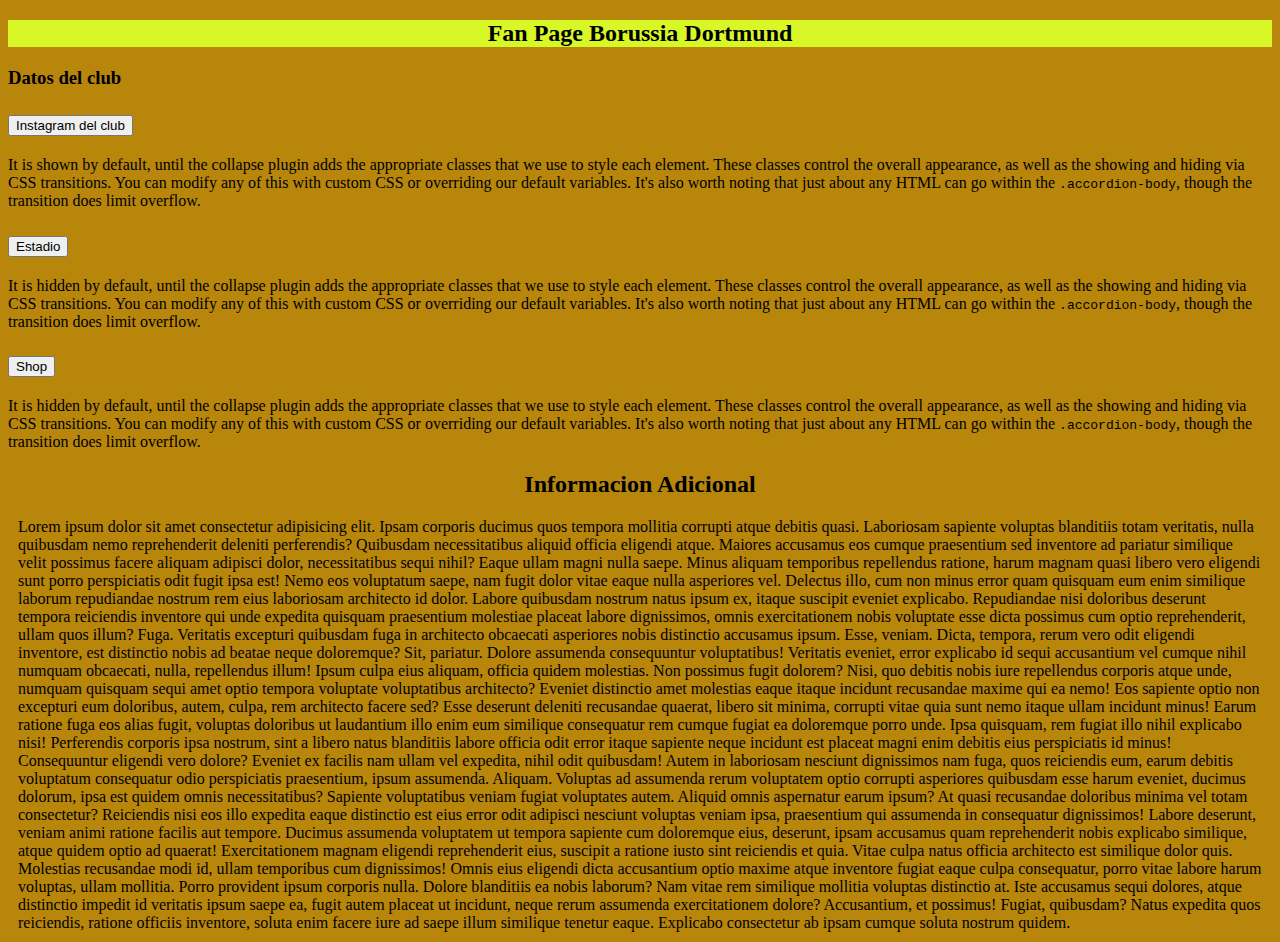
<file: fanpage.html>
<!DOCTYPE html>
<html lang="en">
<head>
    <meta charset="UTF-8">
    <meta http-equiv="X-UA-Compatible" content="IE=edge">
    <meta name="viewport" content="width=device-width, initial-scale=1.0">
   <!--bootstrap-->
   <link href="https://cdn.jsdelivr.net/npm/bootstrap@5.1.3/dist/css/bootstrap.min.css" rel="stylesheet" integrity="sha384-1BmE4kWBq78iYhFldvKuhfTAU6auU8tT94WrHftjDbrCEXSU1oBoqyl2QvZ6jIW3" crossorigin="anonymous">
   <!--css-->
   <link rel="stylesheet" href="style.css">
   
    <title>Fan Page Borussia Dortmund</title>
</head>
<body class="body">
    <!--header con titulo de la seccion-->
    <header>
        <h2 class="h2s">Fan Page Borussia Dortmund</h2>
      </header>
    
      <!--inicio de article-->
      <article>
      <h3>Datos del club</h3>
      
      <!-- aplicando bootstrap -->

      <div class="accordion" id="accordionExample">
        <div class="accordion-item">
          <h2 class="accordion-header" id="headingOne">
            <button class="accordion-button" type="button" data-bs-toggle="collapse" data-bs-target="#collapseOne" aria-expanded="true" aria-controls="collapseOne">
              Instagram del club 
            </button>
          </h2>
          <div id="collapseOne" class="accordion-collapse collapse show" aria-labelledby="headingOne" data-bs-parent="#accordionExample">
            <div class="accordion-body">
              <strong><a href="https://www.instagram.com/?hl=es"></a></strong> It is shown by default, until the collapse plugin adds the appropriate classes that we use to style each element. These classes control the overall appearance, as well as the showing and hiding via CSS transitions. You can modify any of this with custom CSS or overriding our default variables. It's also worth noting that just about any HTML can go within the <code>.accordion-body</code>, though the transition does limit overflow.
            </div>
          </div>
        </div>
        <div class="accordion-item">
          <h2 class="accordion-header" id="headingTwo">
            <button class="accordion-button collapsed" type="button" data-bs-toggle="collapse" data-bs-target="#collapseTwo" aria-expanded="false" aria-controls="collapseTwo">
              Estadio
            </button>
          </h2>
          <div id="collapseTwo" class="accordion-collapse collapse" aria-labelledby="headingTwo" data-bs-parent="#accordionExample">
            <div class="accordion-body">
              <strong><a href="https://goo.gl/maps/1FSu7y8EmRWNzFhp6"></a></strong> It is hidden by default, until the collapse plugin adds the appropriate classes that we use to style each element. These classes control the overall appearance, as well as the showing and hiding via CSS transitions. You can modify any of this with custom CSS or overriding our default variables. It's also worth noting that just about any HTML can go within the <code>.accordion-body</code>, though the transition does limit overflow.
            </div>
          </div>
        </div>
        <div class="accordion-item">
          <h2 class="accordion-header" id="headingThree">
            <button class="accordion-button collapsed" type="button" data-bs-toggle="collapse" data-bs-target="#collapseThree" aria-expanded="false" aria-controls="collapseThree">
              Shop
            </button>
          </h2>
          <div id="collapseThree" class="accordion-collapse collapse" aria-labelledby="headingThree" data-bs-parent="#accordionExample">
            <div class="accordion-body">
              <strong><a href="https://www.bvbonlineshop.com/es/"></a></strong> It is hidden by default, until the collapse plugin adds the appropriate classes that we use to style each element. These classes control the overall appearance, as well as the showing and hiding via CSS transitions. You can modify any of this with custom CSS or overriding our default variables. It's also worth noting that just about any HTML can go within the <code>.accordion-body</code>, though the transition does limit overflow.
            </div>
          </div>
        </div>
      </div>


       <h2 class="h2p">Informacion Adicional</h2>
       <p class="pp">Lorem ipsum dolor sit amet consectetur adipisicing elit. Ipsam corporis ducimus quos tempora mollitia corrupti atque debitis quasi. Laboriosam sapiente voluptas blanditiis totam veritatis, nulla quibusdam nemo reprehenderit deleniti perferendis?
       Quibusdam necessitatibus aliquid officia eligendi atque. Maiores accusamus eos cumque praesentium sed inventore ad pariatur similique velit possimus facere aliquam adipisci dolor, necessitatibus sequi nihil? Eaque ullam magni nulla saepe.
       Minus aliquam temporibus repellendus ratione, harum magnam quasi libero vero eligendi sunt porro perspiciatis odit fugit ipsa est! Nemo eos voluptatum saepe, nam fugit dolor vitae eaque nulla asperiores vel.
       Delectus illo, cum non minus error quam quisquam eum enim similique laborum repudiandae nostrum rem eius laboriosam architecto id dolor. Labore quibusdam nostrum natus ipsum ex, itaque suscipit eveniet explicabo.
       Repudiandae nisi doloribus deserunt tempora reiciendis inventore qui unde expedita quisquam praesentium molestiae placeat labore dignissimos, omnis exercitationem nobis voluptate esse dicta possimus cum optio reprehenderit, ullam quos illum? Fuga.
       Veritatis excepturi quibusdam fuga in architecto obcaecati asperiores nobis distinctio accusamus ipsum. Esse, veniam. Dicta, tempora, rerum vero odit eligendi inventore, est distinctio nobis ad beatae neque doloremque? Sit, pariatur.
       Dolore assumenda consequuntur voluptatibus! Veritatis eveniet, error explicabo id sequi accusantium vel cumque nihil numquam obcaecati, nulla, repellendus illum! Ipsum culpa eius aliquam, officia quidem molestias. Non possimus fugit dolorem?
       Nisi, quo debitis nobis iure repellendus corporis atque unde, numquam quisquam sequi amet optio tempora voluptate voluptatibus architecto? Eveniet distinctio amet molestias eaque itaque incidunt recusandae maxime qui ea nemo!
       Eos sapiente optio non excepturi eum doloribus, autem, culpa, rem architecto facere sed? Esse deserunt deleniti recusandae quaerat, libero sit minima, corrupti vitae quia sunt nemo itaque ullam incidunt minus!
       Earum ratione fuga eos alias fugit, voluptas doloribus ut laudantium illo enim eum similique consequatur rem cumque fugiat ea doloremque porro unde. Ipsa quisquam, rem fugiat illo nihil explicabo nisi!
       Perferendis corporis ipsa nostrum, sint a libero natus blanditiis labore officia odit error itaque sapiente neque incidunt est placeat magni enim debitis eius perspiciatis id minus! Consequuntur eligendi vero dolore?
       Eveniet ex facilis nam ullam vel expedita, nihil odit quibusdam! Autem in laboriosam nesciunt dignissimos nam fuga, quos reiciendis eum, earum debitis voluptatum consequatur odio perspiciatis praesentium, ipsum assumenda. Aliquam.
       Voluptas ad assumenda rerum voluptatem optio corrupti asperiores quibusdam esse harum eveniet, ducimus dolorum, ipsa est quidem omnis necessitatibus? Sapiente voluptatibus veniam fugiat voluptates autem. Aliquid omnis aspernatur earum ipsum?
       At quasi recusandae doloribus minima vel totam consectetur? Reiciendis nisi eos illo expedita eaque distinctio est eius error odit adipisci nesciunt voluptas veniam ipsa, praesentium qui assumenda in consequatur dignissimos!
       Labore deserunt, veniam animi ratione facilis aut tempore. Ducimus assumenda voluptatem ut tempora sapiente cum doloremque eius, deserunt, ipsam accusamus quam reprehenderit nobis explicabo similique, atque quidem optio ad quaerat!
       Exercitationem magnam eligendi reprehenderit eius, suscipit a ratione iusto sint reiciendis et quia. Vitae culpa natus officia architecto est similique dolor quis. Molestias recusandae modi id, ullam temporibus cum dignissimos!
       Omnis eius eligendi dicta accusantium optio maxime atque inventore fugiat eaque culpa consequatur, porro vitae labore harum voluptas, ullam mollitia. Porro provident ipsum corporis nulla. Dolore blanditiis ea nobis laborum?
       Nam vitae rem similique mollitia voluptas distinctio at. Iste accusamus sequi dolores, atque distinctio impedit id veritatis ipsum saepe ea, fugit autem placeat ut incidunt, neque rerum assumenda exercitationem dolore?
       Accusantium, et possimus! Fugiat, quibusdam? Natus expedita quos reiciendis, ratione officiis inventore, soluta enim facere iure ad saepe illum similique tenetur eaque. Explicabo consectetur ab ipsam cumque soluta nostrum quidem.</p>

      </article>




    
     <script src="https://cdn.jsdelivr.net/npm/@popperjs/core@2.10.2/dist/umd/popper.min.js" integrity="sha384-7+zCNj/IqJ95wo16oMtfsKbZ9ccEh31eOz1HGyDuCQ6wgnyJNSYdrPa03rtR1zdB" crossorigin="anonymous"></script>
     <script src="https://cdn.jsdelivr.net/npm/bootstrap@5.1.3/dist/js/bootstrap.min.js" integrity="sha384-QJHtvGhmr9XOIpI6YVutG+2QOK9T+ZnN4kzFN1RtK3zEFEIsxhlmWl5/YESvpZ13" crossorigin="anonymous"></script>
</body>
</html>
</file>
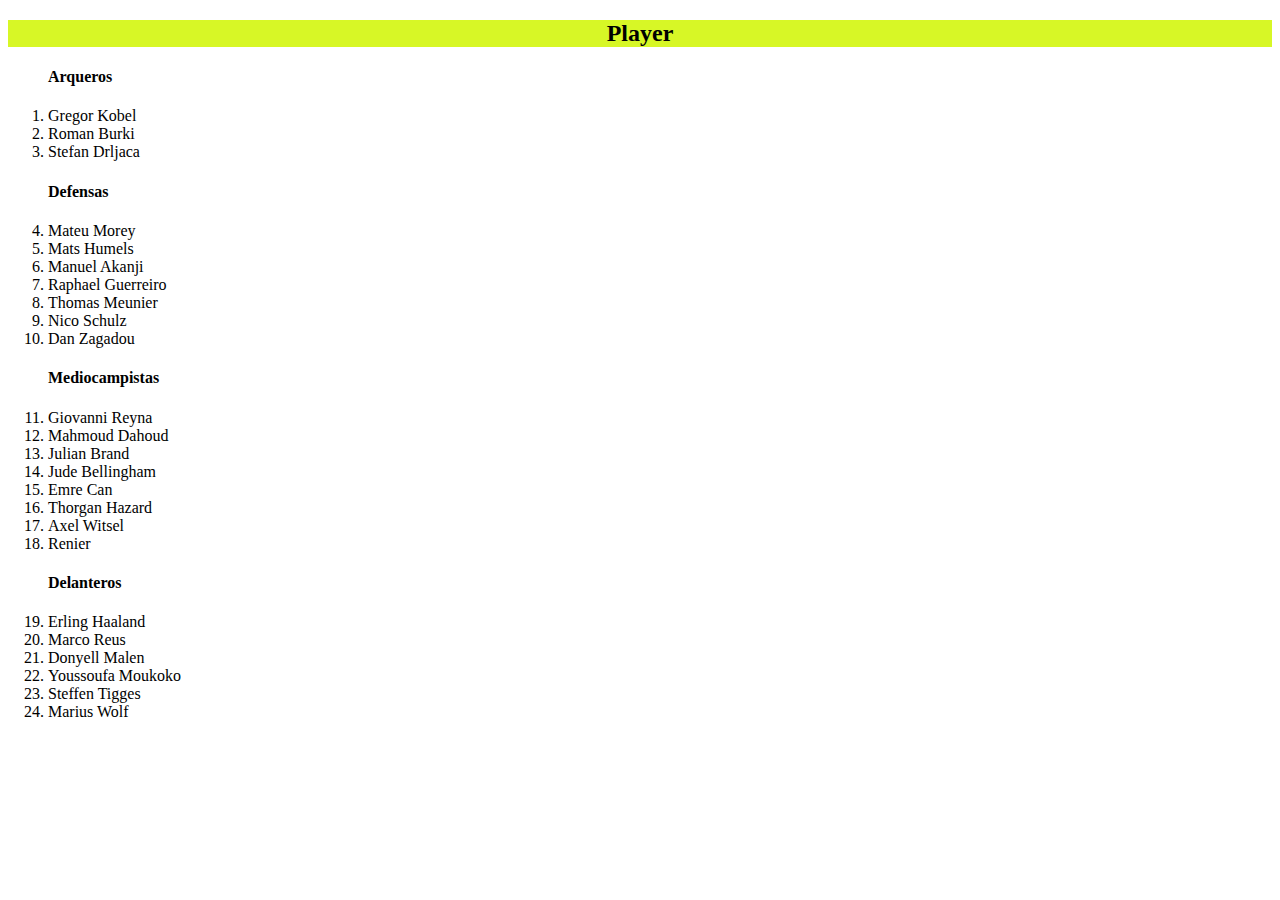
<file: player.html>
<!DOCTYPE html>
<html lang="en">
<head>
    <meta charset="UTF-8">
    <meta http-equiv="X-UA-Compatible" content="IE=edge">
    <meta name="viewport" content="width=device-width, initial-scale=1.0">
   <!--bootstrap-->
   <link href="https://cdn.jsdelivr.net/npm/bootstrap@5.1.3/dist/css/bootstrap.min.css" rel="stylesheet" integrity="sha384-1BmE4kWBq78iYhFldvKuhfTAU6auU8tT94WrHftjDbrCEXSU1oBoqyl2QvZ6jIW3" crossorigin="anonymous">
   <!--css-->
   <link rel="stylesheet" href="style.css">
    <title>Players</title>
</head>
<body>
    <!--inicio de header-->  
    <header>
        <h2 class="h2s">Player</h2>
      </header>
    <!--fin de header-->

    <!--inicio de article-->
   <article>
    <ol class="list-group list-group-numbered">
        <h4>Arqueros</h4>
        <li class="list-group-item">Gregor Kobel</li>
        <li class="list-group-item">Roman Burki</li>
        <li class="list-group-item">Stefan Drljaca</li>
        <h4>Defensas</h4>
        <li class="list-group-item">Mateu Morey</li>
        <li class="list-group-item">Mats Humels</li>
        <li class="list-group-item">Manuel Akanji</li>
        <li class="list-group-item">Raphael Guerreiro</li>
        <li class="list-group-item">Thomas Meunier</li>
        <li class="list-group-item">Nico Schulz</li>
        <li class="list-group-item">Dan Zagadou</li>
        <h4>Mediocampistas</h4>
        <li class="list-group-item">Giovanni Reyna</li>
        <li class="list-group-item">Mahmoud Dahoud</li>
        <li class="list-group-item">Julian Brand</li>
        <li class="list-group-item">Jude Bellingham</li>
        <li class="list-group-item">Emre Can</li>
        <li class="list-group-item">Thorgan Hazard</li>
        <li class="list-group-item">Axel Witsel</li>
        <li class="list-group-item">Renier</li>
        <h4>Delanteros</h4>
        <li class="list-group-item">Erling Haaland</li>
        <li class="list-group-item">Marco Reus</li>
        <li class="list-group-item">Donyell Malen</li>
        <li class="list-group-item">Youssoufa Moukoko</li>
        <li class="list-group-item">Steffen Tigges</li>
        <li class="list-group-item">Marius Wolf</li>
    </ol>



   </article>

    <script src="https://cdn.jsdelivr.net/npm/@popperjs/core@2.10.2/dist/umd/popper.min.js" integrity="sha384-7+zCNj/IqJ95wo16oMtfsKbZ9ccEh31eOz1HGyDuCQ6wgnyJNSYdrPa03rtR1zdB" crossorigin="anonymous"></script>
    <script src="https://cdn.jsdelivr.net/npm/bootstrap@5.1.3/dist/js/bootstrap.min.js" integrity="sha384-QJHtvGhmr9XOIpI6YVutG+2QOK9T+ZnN4kzFN1RtK3zEFEIsxhlmWl5/YESvpZ13" crossorigin="anonymous"></script>
</body>
</html>
</file>
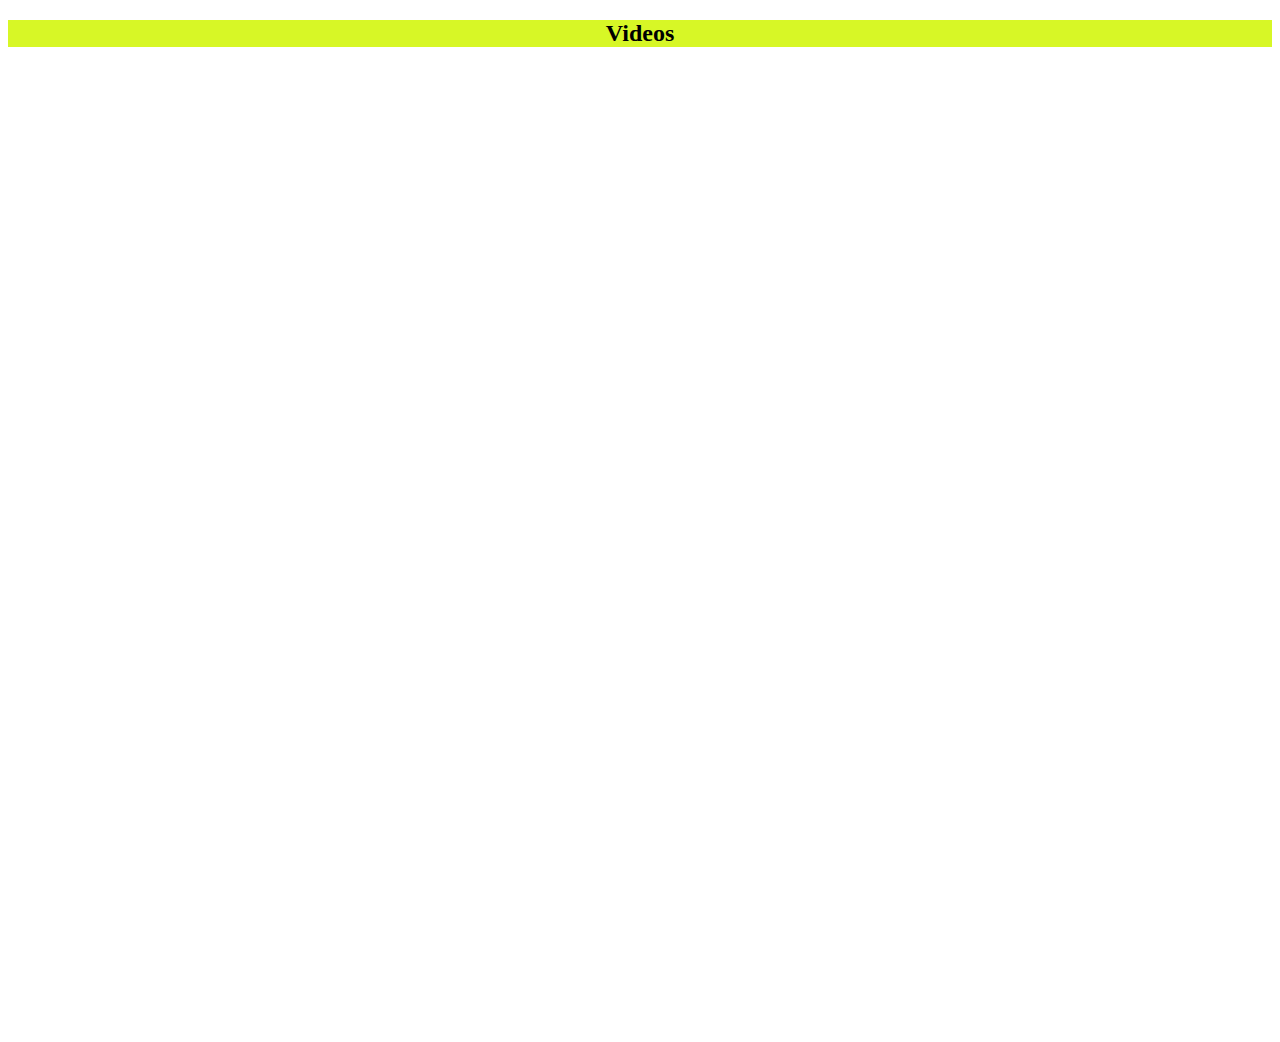
<file: video.html>
<!DOCTYPE html>
<html lang="en">
<head>
    <meta charset="UTF-8">
    <meta http-equiv="X-UA-Compatible" content="IE=edge">
    <meta name="viewport" content="width=device-width, initial-scale=1.0">
   
    <!--bootstrap-->
    <link href="https://cdn.jsdelivr.net/npm/bootstrap@5.1.3/dist/css/bootstrap.min.css" rel="stylesheet" integrity="sha384-1BmE4kWBq78iYhFldvKuhfTAU6auU8tT94WrHftjDbrCEXSU1oBoqyl2QvZ6jIW3" crossorigin="anonymous">
    <!--css-->
    <link rel="stylesheet" href="style.css">
   
    <title>Videos</title>
</head>
<body>
    <!-- header -->
    <header>
        <h2 class="h2s">Videos</h2>
      </header>

    <!-- videos-->
    <div class="divvideos">
    <iframe width="560" height="315" src="https://www.youtube.com/embed/CpiVtJxobx8" title="YouTube video player" frameborder="0" allow="accelerometer; autoplay; clipboard-write; encrypted-media; gyroscope; picture-in-picture" allowfullscreen></iframe>



    <iframe width="560" height="315" src="https://www.youtube.com/embed/WUFHmoWRb6k" title="YouTube video player" frameborder="0" allow="accelerometer; autoplay; clipboard-write; encrypted-media; gyroscope; picture-in-picture" allowfullscreen></iframe>
     </div>

     <div class="divvideos" >
    <iframe width="560" height="315" src="https://www.youtube.com/embed/p985R9td-gc" title="YouTube video player" frameborder="0" allow="accelerometer; autoplay; clipboard-write; encrypted-media; gyroscope; picture-in-picture" allowfullscreen></iframe>



    <iframe width="560" height="315" src="https://www.youtube.com/embed/1giIPCofjps" title="YouTube video player" frameborder="0" allow="accelerometer; autoplay; clipboard-write; encrypted-media; gyroscope; picture-in-picture" allowfullscreen></iframe>
    </div>
    <div class="divvideos" >
    <iframe width="560" height="315" src="https://www.youtube.com/embed/i3NtpcWpKB8" title="YouTube video player" frameborder="0" allow="accelerometer; autoplay; clipboard-write; encrypted-media; gyroscope; picture-in-picture" allowfullscreen></iframe>


    <iframe width="560" height="315" src="https://www.youtube.com/embed/W9uY-ZKRn4g" title="YouTube video player" frameborder="0" allow="accelerometer; autoplay; clipboard-write; encrypted-media; gyroscope; picture-in-picture" allowfullscreen></iframe>
    </div>




    <script src="https://cdn.jsdelivr.net/npm/@popperjs/core@2.10.2/dist/umd/popper.min.js" integrity="sha384-7+zCNj/IqJ95wo16oMtfsKbZ9ccEh31eOz1HGyDuCQ6wgnyJNSYdrPa03rtR1zdB" crossorigin="anonymous"></script>
    <script src="https://cdn.jsdelivr.net/npm/bootstrap@5.1.3/dist/js/bootstrap.min.js" integrity="sha384-QJHtvGhmr9XOIpI6YVutG+2QOK9T+ZnN4kzFN1RtK3zEFEIsxhlmWl5/YESvpZ13" crossorigin="anonymous"></script>
</body>
</html>
</file>
<file: style.css>
/* aplicando color amarillo a las letras del navbar*/


.body{
    background-color: darkgoldenrod;
}

.h1p{
    display: flex;
    justify-content: center;

}
.amarillo{
    text-decoration: rgb(204, 238, 13);
}

.h2p{ display: flex;
      justify-content: center;

}
.pp{
    margin: 10px 10px 10px 10px;
}

/*player html*/

.h2s{ display: flex;
    justify-content: center;
    margin-bottom: 20px;
    background-color: rgb(215, 247, 38) ; 

}
   /*aplicando css a videos.html*/

   .divvideos{ margin: 10px 10px 10px 10px;
               display: flex;
               justify-content: space-around;

   }
</file>
